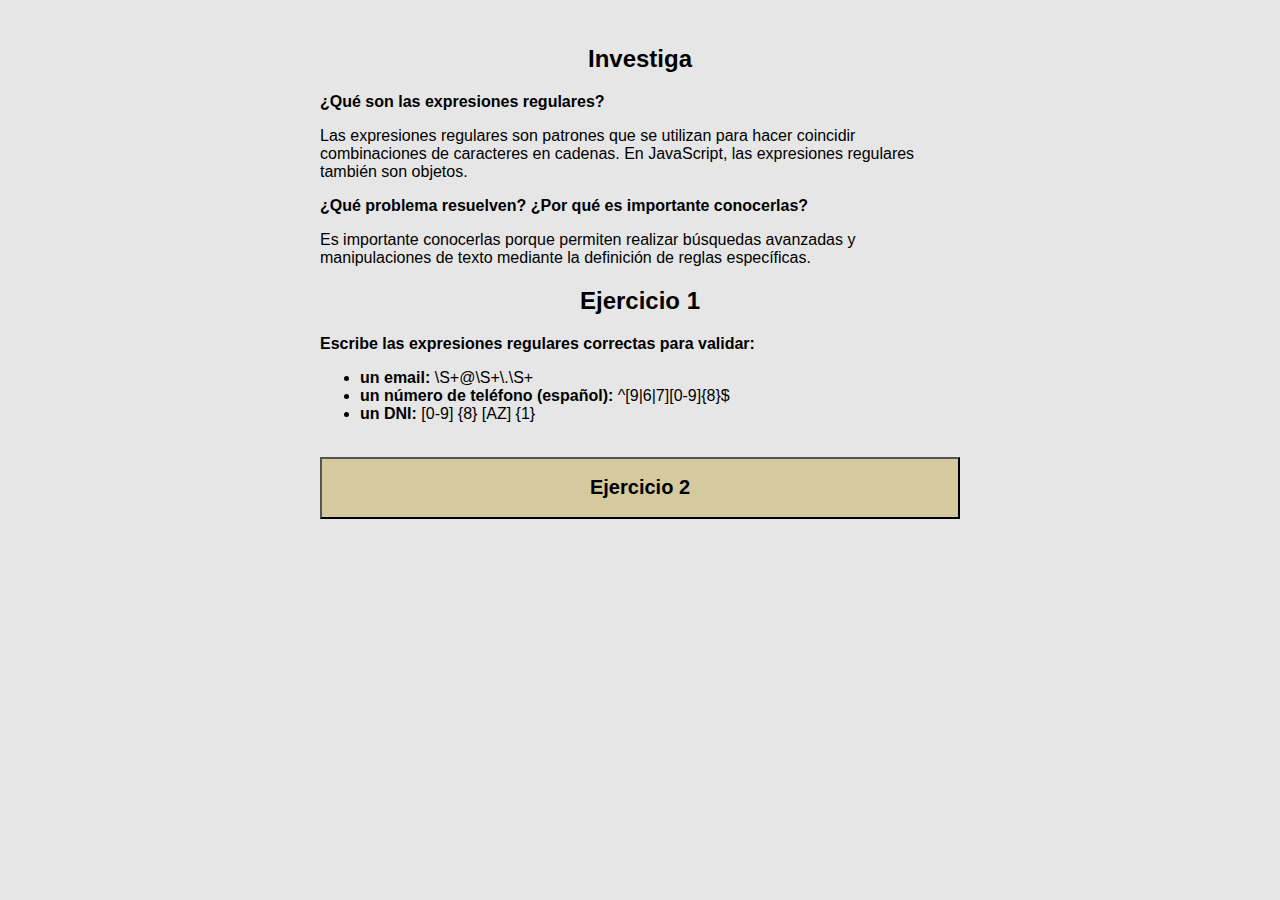
<file: index.html>
<!DOCTYPE html>
<html lang="en">
  <head>
    <meta charset="UTF-8" />
    <meta name="viewport" content="width=device-width, initial-scale=1.0" />
    <link rel="stylesheet" href="./style.css" />
    <title>Regex</title>
  </head>
  <body>
    <h2>Investiga</h2>
    <p><b>¿Qué son las expresiones regulares?</b></p>
    <p>
      Las expresiones regulares son patrones que se utilizan para hacer
      coincidir combinaciones de caracteres en cadenas. En JavaScript, las
      expresiones regulares también son objetos.
    </p>
    <p><b>¿Qué problema resuelven? ¿Por qué es importante conocerlas?</b></p>
    <p>
      Es importante conocerlas porque permiten realizar búsquedas avanzadas y
      manipulaciones de texto mediante la definición de reglas específicas.
    </p>
    <h2>Ejercicio 1</h2>
    <p><b>Escribe las expresiones regulares correctas para validar:</b></p>
    <ul>
      <li><b>un email:</b> \S+@\S+\.\S+</li>
      <li><b>un número de teléfono (español):</b> ^[9|6|7][0-9]{8}$</li>
      <li><b>un DNI:</b> [0-9] {8} [AZ] {1}</li>
    </ul>
    <a href="./formulario.html">
      <button class="bg"><h2 class="bg">Ejercicio 2</h2></button>
    </a>
  </body>
</html>
</file>
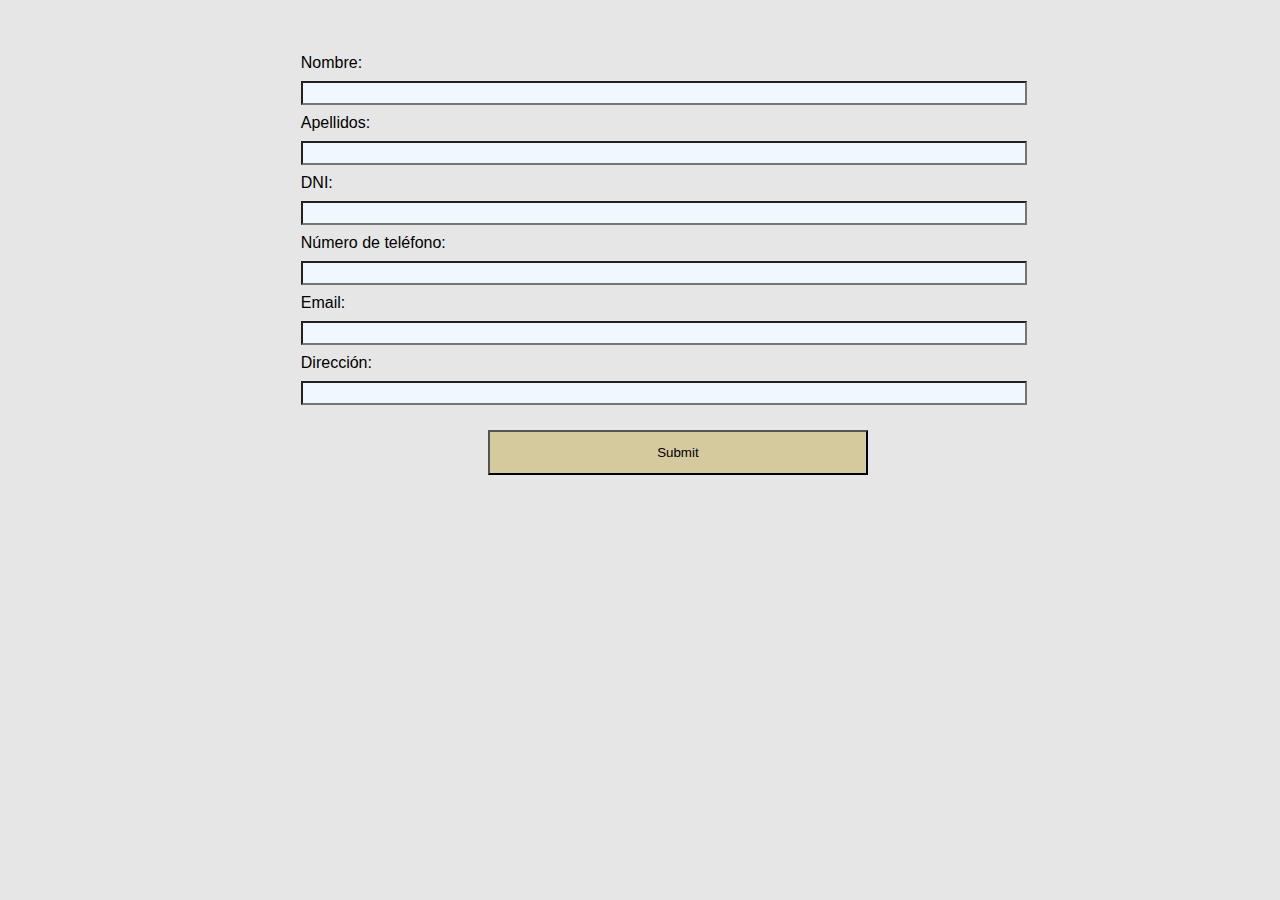
<file: formulario.html>
<!DOCTYPE html>
<html lang="en">
  <head>
    <meta charset="UTF-8" />
    <meta name="viewport" content="width=device-width, initial-scale=1.0" />
    <link rel="stylesheet" href="./formulario.css" />
    <title>Ejercicio 2</title>
  </head>
  <body>
    <form action="">
      <ul>
        <li>
          <label for="name">Nombre: </label>
          <input
            type="text"
            id="name"
            pattern="[a-zA-ZàáâäãåąčćęèéêëėįìíîïłńòóôöõøùúûüųūÿýżźñçčšžÀÁÂÄÃÅĄĆČĖĘÈÉÊËÌÍÎÏĮŁŃÒÓÔÖÕØÙÚÛÜŲŪŸÝŻŹÑßÇŒÆČŠŽ∂ð ,.'-]{2,48}"
            required
          />
        </li>
        <li>
          <label for="surnames">Apellidos: </label>
          <input
            type="text"
            id="surnames"
            pattern="[a-zA-ZàáâäãåąčćęèéêëėįìíîïłńòóôöõøùúûüųūÿýżźñçčšžÀÁÂÄÃÅĄĆČĖĘÈÉÊËÌÍÎÏĮŁŃÒÓÔÖÕØÙÚÛÜŲŪŸÝŻŹÑßÇŒÆČŠŽ∂ð ,.'-]{2,64}"
            required
          />
        </li>
        <li>
          <label for="dni">DNI: </label>
          <input type="text" id="dni" pattern="[0-9] {8} [AZ] {1}" required />
        </li>
        <li>
          <label for="phone">Número de teléfono: </label>
          <input
            type="tel"
            id="phone"
            pattern="(\+34|0034|34)?[ -]*(6|7)[ -]*([0-9][ -]*){8}"
            required
          />
        </li>
        <li>
          <label for="email">Email: </label>
          <input
            type="email"
            id="email"
            pattern="^[a-zA-Z0-9.!#$%&’*+/=?^_`{|}~-]+@[a-zA-Z0-9-]+(?:\.[a-zA-Z0-9-]+)*$"
            required
          />
        </li>
        <li>
          <label for="address">Dirección: </label>
          <input
            type="text"
            id="address"
            pattern="^(Calle|Carrera|Diagonal)\\s\\d{2}\\s#\\d{2}-\\d{2}\\s[a-zA-Z\\s]+$"
            required
          />
        </li>
      </ul>
      <input type="submit" class="btnSubmit">
    </form>
  </body>
</html>
</file>
<file: style.css>
* {
  font-family: Helvetica, Arial;
  background-color: rgb(230, 230, 230);
}

body {
  width: 50%;
  margin: 5vh auto;
}

h2 {
  text-align: center;
}

button {
  width: 100%;
  cursor: pointer;
  margin-top: 2vh;
}

.bg {
  background-color: #d4ca9d;
}
</file>
<file: formulario.css>
* {
  font-family: Helvetica, Arial;
  background-color: rgb(230, 230, 230);
}

body {
  margin-top: 5vh;
}

form {
  width: 60%;
  margin: auto;
}

li {
  list-style: none;
  display: flex;
  flex-direction: column;
}

label {
  width: 100%;
  margin-top: 1vh;
}

input {
  margin-top: 1vh;
  background-color: aliceblue;
  width: 100%;
  height: 2vh;
}

input:valid {
  background-color: #d4ca9d;
}

.btnSubmit {
  width: 50%;
  margin-left: 30%;
  height: 5vh;
}
</file>
